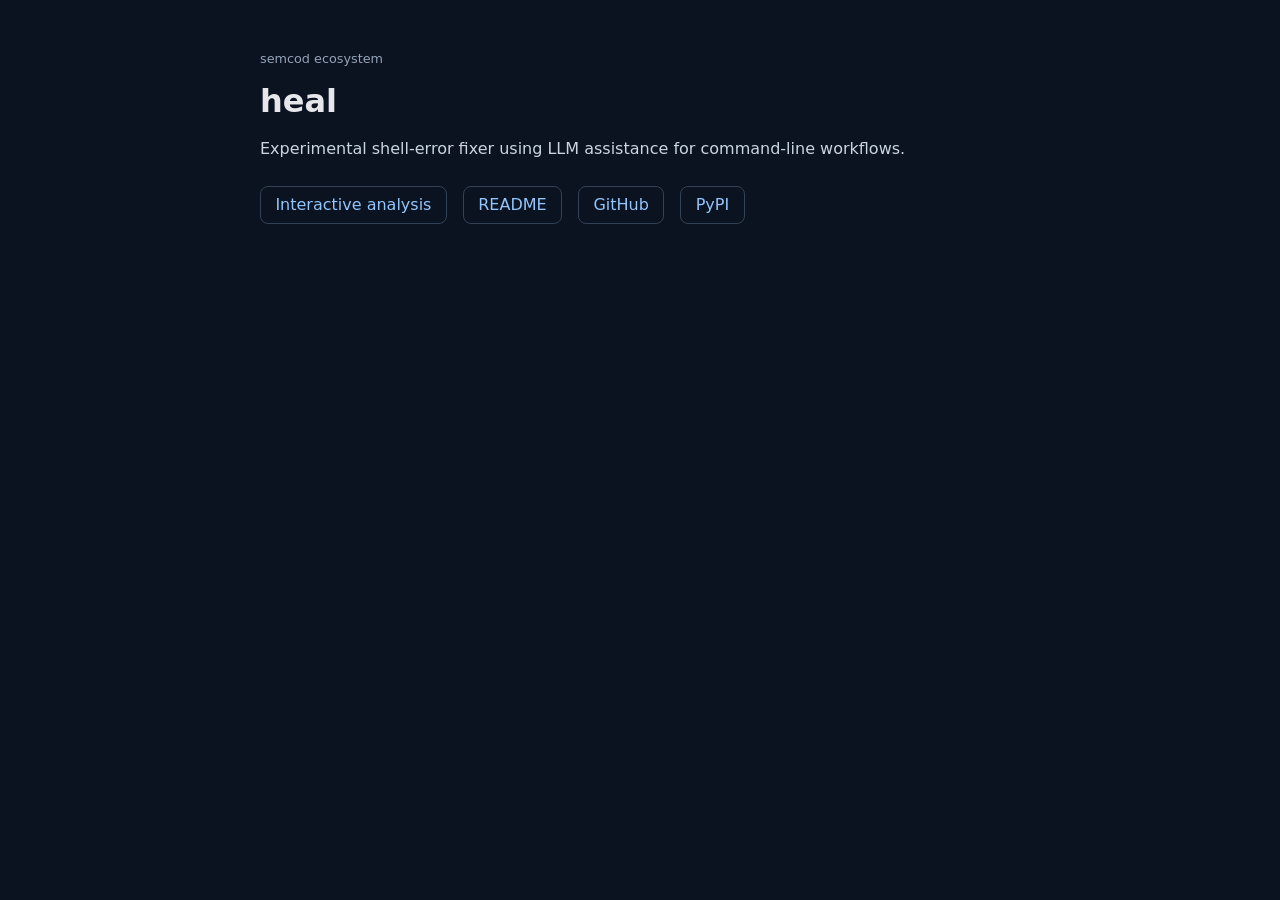
<file: index.html>
<!DOCTYPE html>
<html lang="en">
<head>
  <meta charset="UTF-8">
  <meta name="viewport" content="width=device-width, initial-scale=1.0">
  <title>heal · semcod</title>
  <meta name="description" content="Experimental shell-error fixer using LLM assistance for command-line workflows.">
  <style>
    :root { color-scheme: light dark; }
    body { font-family: system-ui, -apple-system, Segoe UI, Roboto, sans-serif; margin: 0; background: #0b1220; color: #e5e7eb; }
    main { max-width: 760px; margin: 0 auto; padding: 3rem 1.25rem; }
    h1 { font-size: 2rem; margin: 0 0 0.75rem; }
    p { line-height: 1.6; color: #cbd5e1; }
    .links { display: flex; gap: 1rem; flex-wrap: wrap; margin-top: 1.5rem; }
    a { color: #93c5fd; text-decoration: none; border: 1px solid #334155; padding: 0.55rem 0.9rem; border-radius: 0.5rem; }
    a:hover { background: #111827; }
    .badge { display: inline-block; font-size: 0.8rem; color: #94a3b8; margin-bottom: 1rem; }
  </style>
</head>
<body>
  <main>
    <div class="badge">semcod ecosystem</div>
    <h1>heal</h1>
    <p>Experimental shell-error fixer using LLM assistance for command-line workflows.</p>
    <div class="links">
      <a href="project/">Interactive analysis</a>
      <a href="README.md">README</a>
      <a href="https://github.com/semcod/heal">GitHub</a>
      <a href="https://pypi.org/project/heal/">PyPI</a>
    </div>
  </main>
</body>
</html>
</file>
